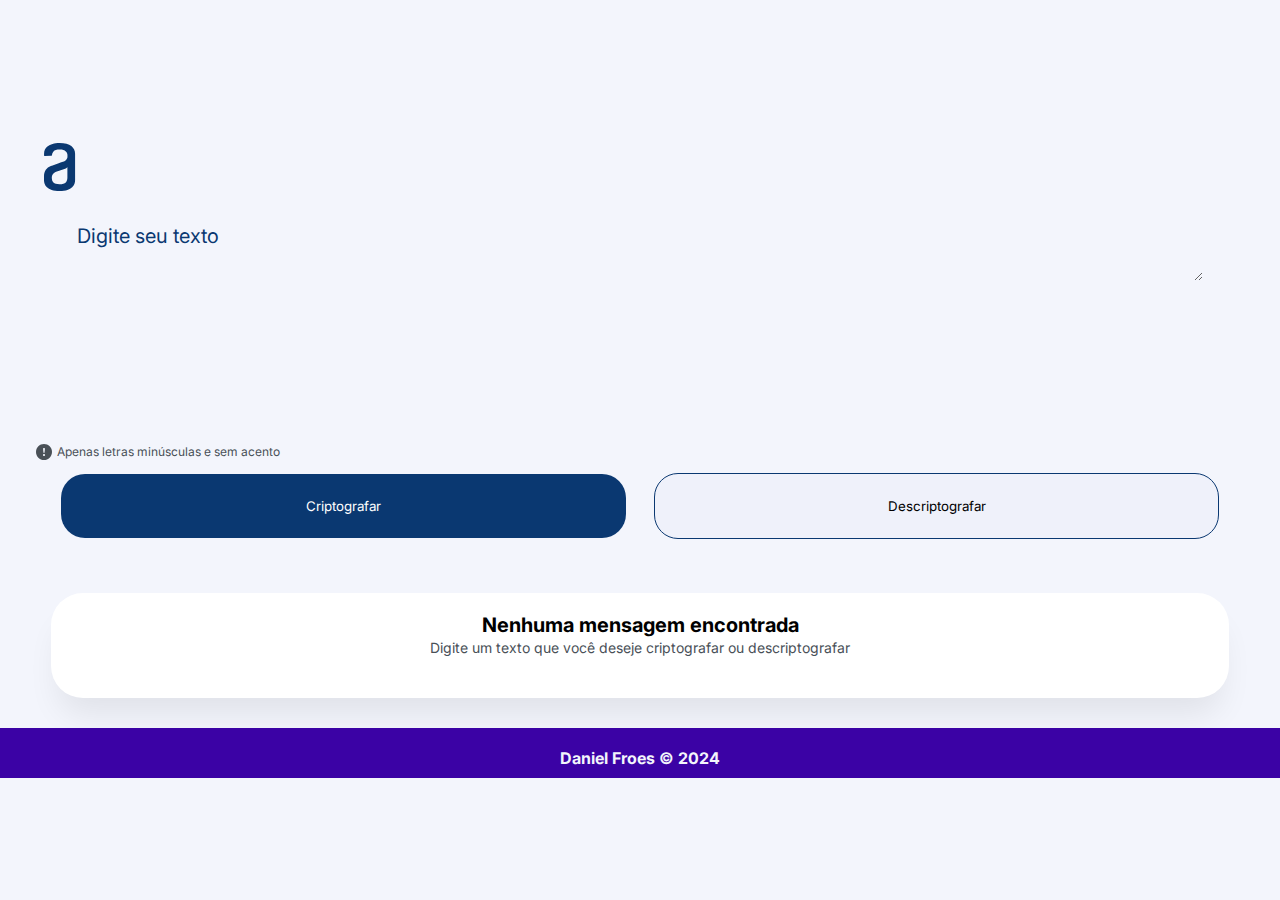
<file: index.html>
<!DOCTYPE html>
<html lang="pt-br">

<head>
    <meta charset="UTF-8">
    <meta name="viewport" content="width=device-width, initial-scale=1.0">
    <title>Decodificador de Texto</title>
    <link rel="stylesheet" href="/assets/css/index.css">
    <link rel="preconnect" href="https://fonts.googleapis.com">
    <link rel="stylesheet" href="https://use.fontawesome.com/releases/v5.15.4/css/all.css" integrity="sha384-DyZ88mC6Up2uqS4h/KRgHuoeGwBcD4Ng9SiP4dIRy0EXTlnuz47vAwmeGwVChigm" crossorigin="anonymous"/>
    <link rel="preconnect" href="https://fonts.gstatic.com" crossorigin>
    <link rel="stylesheet" href="https://cdnjs.cloudflare.com/ajax/libs/font-awesome/6.0.0-beta3/css/all.min.css" integrity="sha384-Gn5384xqQ1aoWXA+058RXPxPg6fy4IWvTNh0E263XmFcJlSAwiGgFAW/dAiS6JXm" crossorigin="anonymous">

    <link
        href="https://fonts.googleapis.com/css2?family=Inter:wght@100..900&family=Outfit:wght@100;400;700&display=swap"
        rel="stylesheet">
    <script src="/assets/js/index.js" defer></script>
</head>

<body>
    <header class="header-section">
        <img src="../assets/src/img/Logo.svg" alt="Logo da Alura" class="header-img">
    </header>

    <main class="content">
        <textarea id="input" placeholder="Digite seu texto" class="textarea"></textarea>

        <aside class="options">
            <p class="alert-text">
                <img src="../assets/src/img/alertLogo.svg" alt="Logo alerta" class="alert-img">
                Apenas letras minúsculas e sem acento
            </p>

            <button onclick="encrypt()" class="btn btn-crypted">Criptografar</button>
            <button onclick="decrypt()" class="btn btn-group">Descriptografar</button>
        </aside>
    </main>

    <section class="container-messages">
        <img src="../assets/src/img/logoLupa.svg" alt="Pessoa olhando atraves da lupa" class="img disable">
        <h1 class="advice-title disable">Nenhuma mensagem encontrada</h1>
        <p class="advice-text disable">Digite um texto que você deseje criptografar ou descriptografar</p>
        <div class="container-result-message">
            <p class="result-text"></p>
            <button class="btn-decrypted btn-group enable btn-copy" onclick="copy()">Copiar</button>
        </div>
    </section>

    <footer>
        <ul class="social-icons">
            <li><a href="https://github.com/daniel-froes" target="_blank"><i class="fab fa-github"></i></a></li>
            <li><a href="https://www.linkedin.com/in/danielfroes-/" target="_blank"><i class="fab fa-linkedin"></i></a></li>
            <li><a href="https://www.instagram.com/danielfroes.jpeg/" target="_blank"><i class="fab fa-instagram"></i></a></li>
        </ul>
        <p>Daniel Froes &copy; 2024</p>
    </footer>
</body>

</html>
</file>
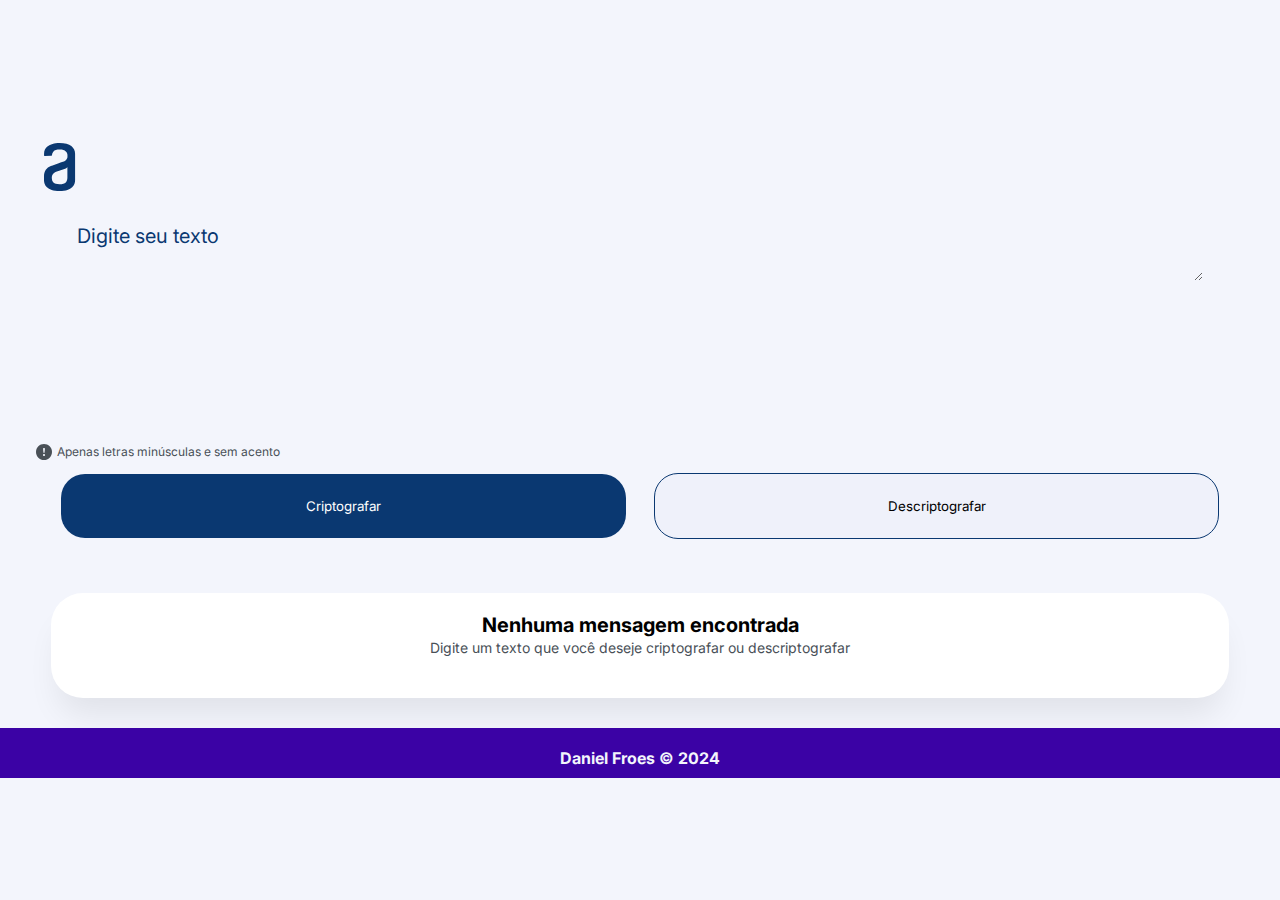
<file: assets/index.html>
<!DOCTYPE html>
<html lang="pt-br">

<head>
    <meta charset="UTF-8">
    <meta name="viewport" content="width=device-width, initial-scale=1.0">
    <title>Decodificador de Texto</title>
    <link rel="stylesheet" href="../assets/css/index.css">
    <link rel="preconnect" href="https://fonts.googleapis.com">
    <link rel="stylesheet" href="https://use.fontawesome.com/releases/v5.15.4/css/all.css" integrity="sha384-DyZ88mC6Up2uqS4h/KRgHuoeGwBcD4Ng9SiP4dIRy0EXTlnuz47vAwmeGwVChigm" crossorigin="anonymous"/>
    <link rel="preconnect" href="https://fonts.gstatic.com" crossorigin>
    <link rel="stylesheet" href="https://cdnjs.cloudflare.com/ajax/libs/font-awesome/6.0.0-beta3/css/all.min.css" integrity="sha384-Gn5384xqQ1aoWXA+058RXPxPg6fy4IWvTNh0E263XmFcJlSAwiGgFAW/dAiS6JXm" crossorigin="anonymous">

    <link
        href="https://fonts.googleapis.com/css2?family=Inter:wght@100..900&family=Outfit:wght@100;400;700&display=swap"
        rel="stylesheet">
    <script src="../assets/js/index.js" defer></script>
</head>

<body>
    <header class="header-section">
        <img src="../assets/src/img/Logo.svg" alt="Logo da Alura" class="header-img">
    </header>

    <main class="content">
        <textarea id="input" placeholder="Digite seu texto" class="textarea"></textarea>

        <aside class="options">
            <p class="alert-text">
                <img src="../assets/src/img/alertLogo.svg" alt="Logo alerta" class="alert-img">
                Apenas letras minúsculas e sem acento
            </p>

            <button onclick="encrypt()" class="btn btn-crypted">Criptografar</button>
            <button onclick="decrypt()" class="btn btn-group">Descriptografar</button>
        </aside>
    </main>

    <section class="container-messages">
        <img src="../assets/src/img/logoLupa.svg" alt="Pessoa olhando atraves da lupa" class="img disable">
        <h1 class="advice-title disable">Nenhuma mensagem encontrada</h1>
        <p class="advice-text disable">Digite um texto que você deseje criptografar ou descriptografar</p>
        <div class="container-result-message">
            <p class="result-text"></p>
            <button class="btn-decrypted btn-group enable btn-copy" onclick="copy()">Copiar</button>
        </div>
    </section>

    <footer>
        <ul class="social-icons">
            <li><a href="https://github.com/daniel-froes" target="_blank"><i class="fab fa-github"></i></a></li>
            <li><a href="https://www.linkedin.com/in/danielfroes-/" target="_blank"><i class="fab fa-linkedin"></i></a></li>
            <li><a href="https://www.instagram.com/danielfroes.jpeg/" target="_blank"><i class="fab fa-instagram"></i></a></li>
        </ul>
        <p>Daniel Froes &copy; 2024</p>
    </footer>
</body>

</html>
</file>
<file: assets/css/index.css>
:root {
  --primary-background: #f3f5fc;
  --primary-btn-background: #0a3871;
  --primary-btn-background-hover: #072b61;
  --primary-btn-color: #ffff;
  --primary-font-color: #0a3871;
  --secondary-background: #ffff;
  --secondary-btn-background: #eff1fa;
  --secondary-btn-background-hover: #d8dfe8;
  --secondary-btn-border-color: #0a3871;
  --secondary-font-color: #495057;
}
* {
  box-sizing: border-box;
  font-family: Inter;
  margin: 0;
  padding: 0;
}
*:focus {
  outline: none;
}
body {
  align-items: center;
  background-color: var(--primary-background);
  display: flex;
  justify-content: space-evenly;
  min-height: 100vh;
  min-width: 100vw;
}
footer {
  bottom: 0px;
  color:  var(--primary-background);
  font-weight: 700;
  padding: 20px;
  background: #3b02a5;
  width: 100%;
  text-align: center;
  position: absolute;
}
footer > a {
  color: var(--primary-background);
  text-decoration: none;
}

.social-icons {
  list-style: none;
  padding: 0;
  display: flex;
  justify-content: center;
  margin-top: 10px;
}
.social-icons li {
  margin: 0 10px;
}
.social-icons a {
  color: #fff;
  text-decoration: none;
  font-size: 24px;
}
a:-webkit-any-link {
  color: var(--primary-background);
}
.header-section {
  align-items: center;
  display: flex;
  flex-direction: column;
  height: 100vh;
  justify-content: start;
  width: 150px;
}
main {
  display: flex;
  flex-direction: column;
  gap: 150px;
  height: 680px;
  justify-content: space-between;
  width: 680px;
}
.advice-title {
  line-height: 120%;
  text-align: center;
}
.advice-text {
  color: var(--secondary-font-color);
  font-family: Inter;
  font-size: 16px;
  font-style: normal;
  font-weight: 400;
  line-height: 150%;
  text-align: center;
}
.alert-text {
  align-items: center;
  color: var(--secondary-font-color);
  display: flex;
  font-size: 12px;
  font-style: normal;
  font-weight: 400;
  gap: 5px;
  line-height: 150%;
}
.container-messages {
  align-items: center;
  background: var(--secondary-background);
  background-color: var(--secondary-background);
  border-radius: 32px;
  box-shadow: 0px 24px 32px -8px rgba(0, 0, 0, 0.08);
  display: flex;
  flex-direction: column;
  justify-content: center;
  text-align: center;
  width: 440px;
}
.container-result-message {
  align-items: center;
  display: flex;
  flex-direction: column;
  justify-content: space-between;
  height: -webkit-fill-available;
}
.result-text {
  color: #495057;
  font-size: 24px;
  font-style: normal;
  font-weight: 400;
  line-height: 150%;
}
.img {
  height: 304px;
  width: 336px;
}
#input {
  background-color: transparent;
  border: none;
  color: var(--primary-font-color);
  font-size: 2rem;
  font-weight: 400;
  height: -webkit-fill-available;
  line-height: 150%;
  max-height: 100%;
  max-width: 100%;
}
.header-img {
  margin-top: 20px;
}
#input::placeholder {
  color: var(--primary-font-color);
}
.btn {
  border-radius: 24px;
  cursor: pointer;
  flex-shrink: 0;
  gap: 8px;
  margin-top: 5px;
  padding: 24px;
  transition: background-color 150ms linear;
  width: 200px;
}
.btn-decrypted {
  border-radius: 24px;
  cursor: pointer;
  flex-shrink: 0;
  gap: 8px;
  margin-top: 5px;
  padding: 24px;
  transition: background-color 150ms linear;
  width: 200px;
}
.enable {
  display: none;
}
.btn-copy {
  margin-bottom: 20px;
}
.result-text {
  color: var(--secondary-font-color);
  margin-top: 20px;
}
.disabled {
  display: none;
}
.btn-group {
  background-color: var(--secondary-btn-background);
  border: 1px solid var(--secondary-btn-border-color);
  border-radius: 24px;
}
.btn-group:hover {
  background-color: var(--secondary-btn-background-hover);
}
.btn-crypted {
  background-color: var(--primary-btn-background);
  border: none;
  color: var(--primary-btn-color);
}
.dark-blue:hover {
  background-color: var(--primary-btn-background-hover);
}
@media screen and (min-width: 600px) and (max-width: 1339px) {
  body {
    align-items: center;
    flex-direction: column;
    gap: 30px;
    justify-content: center;
  }
  footer {
    padding: 10px;
    position: relative;
  }
  main {
    align-items: center;
    height: auto;
    justify-content: center;
    width: 100%;
  }
  #input {
    width: 88%;
  }
  .container-messages {
    font-size: 20px;
    height: auto;
    padding: 20px;
    width: 92%;
  }
  .alert-text {
    margin-left: 24px;
  }
  .btn {
    margin: 12px;
    width: 45%;
  }
  .options {
    margin: 12px;
    width: -webkit-fill-available;
  }
  .btn-copy {
    width: 576px;
  }
  .header-section {
    align-items: start;
    display: flex;
    flex-direction: column;
    height: auto;
    justify-content: center;
    width: 100%;
  }
  aside {
    text-align: center;
  }
  .advice-title {
    font-size: 20px;
    line-height: 120%;
    text-align: center;
  }
  #input {
    font-size: 20px;
  }
  #input::placeholder {
    font-size: 20px;
  }
  .advice-text {
    font-size: 14px;
  }
  .img {
    display: none;
  }
}
@media screen and (max-width: 600px) {
  body {
    align-items: center;
    flex-direction: column;
    gap: 30px;
    justify-content: center;
  }
  main {
    align-items: center;
    height: auto;
    justify-content: center;
    width: 100%;
  }
  .alert-text {
    margin-left: 34px;
  }
  .btn {
    margin: 12px;
    width: 80%;
  }
  .options {
    margin: 12px;
    width: -webkit-fill-available;
  }
  .container-messages {
    font-size: 20px;
    height: auto;
    padding: 20px;
    width: 70%;
  }
  .header-section {
    align-items: start;
    display: flex;
    flex-direction: column;
    height: auto;
    justify-content: center;
    width: 100%;
  }
  footer {
    padding: 5px;
    position: relative;
  }
  aside {
    text-align: center;
  }
  .advice-title {
    font-size: 20px;
    line-height: 120%;
    text-align: center;
  }
  #input {
    font-size: 20px;
    width: 75%;
  }
  #input::placeholder {
    font-size: 20px;
  }
  .advice-text {
    font-size: 14px;
  }
  .img {
    display: none;
  }
}
</file>
